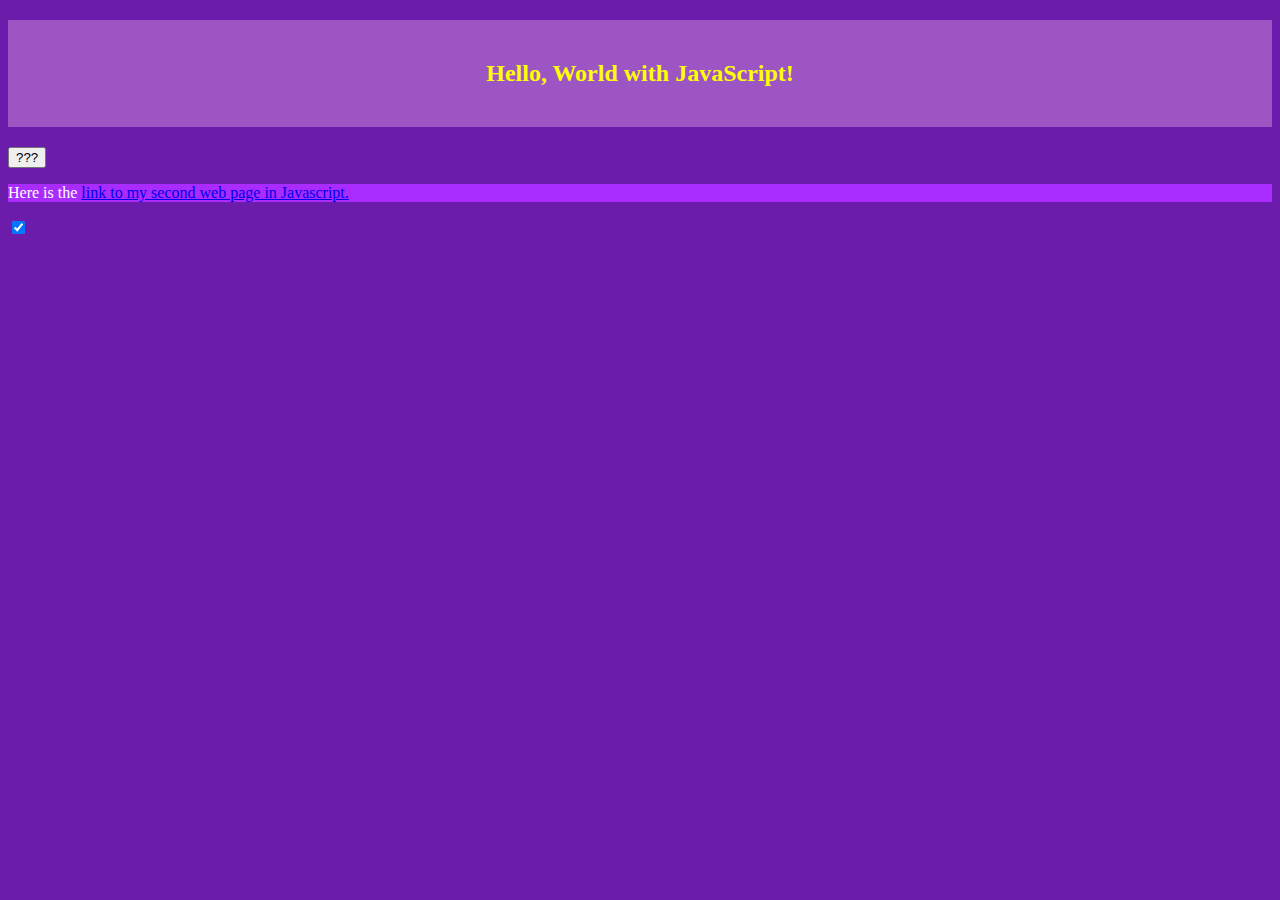
<file: index.html>
<!DOCTYPE html>
<html>
  <head>
    <meta charset="utf-8">
    <meta name="description" content="My First Web Page, with JavaScript">
    <meta name="keywords" content="immaculata, ics2o">
    <meta name="author" content="Ms Raffin">
    <meta name="viewport" content="width=device-width, initial-scale=1.0">

    <!-- Favicon -->
    <link rel="apple-touch-icon" sizes="180x180" href="./fav_index/apple-touch-icon (2).png">
    <link rel="icon" type="image/png" sizes="32x32" href="./fav_index/favicon-32x32 (2).png">
    <link rel="icon" type="image/png" sizes="16x16" href="./fav_index/favicon-16x16 (2).png">
    <link rel="manifest" href="./fav_index/site (2).webmanifest">

    <!-- Google's MDL -->
    <link rel="stylesheet" href="https://fonts.googleapis.com/icon?family=Material+Icons">
<link rel="stylesheet" href="https://code.getmdl.io/1.3.0/material.deep_purple-purple.min.css" />
    <title>My First Webpage, with JavaScript</title>
    <link rel="stylesheet" href="./css/index.css">
  </head>
  <body>
    <script defer src="https://code.getmdl.io/1.3.0/material.min.js"></script>
    <script>
      function myButtonClicked() {
        alert("Hello, World! Javascript is a coding language that creates web-based applications or web browsers. It adds engaging and interactive actions to your work. This coding language is the most commonly used around the world, in fact 97% of what most users interface while on websites has been coded in javascript. There are even HTML and CSS components that you can have in your code, which gives structure and style to web pages. Javascript is a great language to code in and I encourage anyone who is interested in coding to learn javascript.")
      }
    </script>
    <h2>Hello, World with JavaScript!</h2>

    <!-- Colored raised button -->
    <button onclick="myButtonClicked()" class="mdl-button mdl-js-button mdl-button--raised mdl-button--colored">
      ???
    </button>
    <p>
      Here is the <a href = "./more_js.html">link to my second web page in Javascript.</a>
  </p>
    <label class="mdl-switch mdl-js-switch mdl-js-ripple-effect" for="switch-1">
      <input type="checkbox" id="switch-1" class="mdl-switch__input" checked>
      <span class="mdl-switch__label"></span>
    </label>
  </body>
</html>
</file>
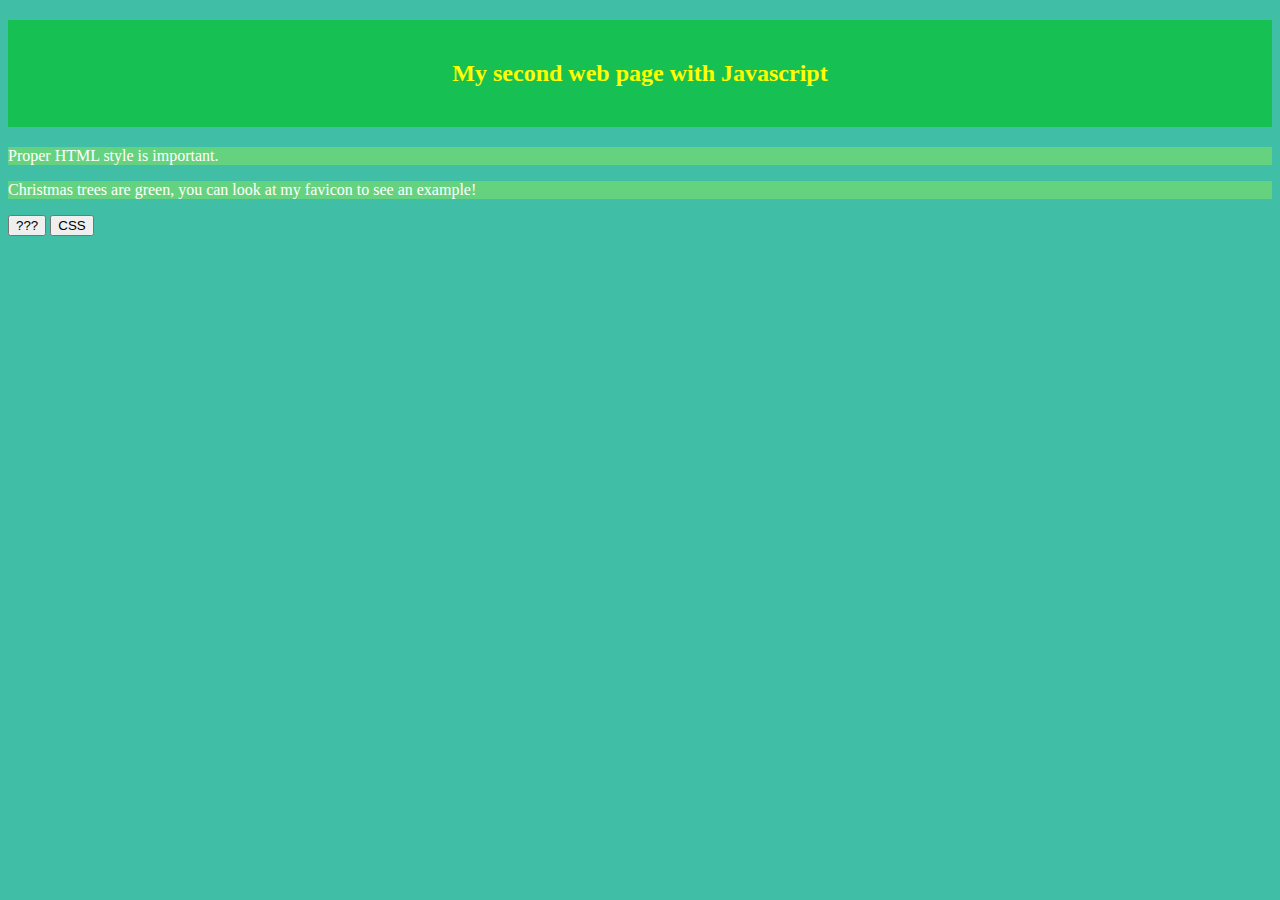
<file: more_js.html>
<!DOCTYPE html>
<html>
  <head>
    <meta charset="utf-8">
    <meta name="description" content="My Second Web Page, with JavaScript">
    <meta name="keywords" content="immaculata, ics2o">
    <meta name="author" content="Lily C">
    <meta name="viewport" content="width=device-width, initial-scale=1.0">

    <!-- Favicon -->
    <link rel="apple-touch-icon" sizes="180x180" href="./fav_more/apple-touch-icon (3).png">
    <link rel="icon" type="image/png" sizes="32x32" href="./fav_more/favicon-32x32 (3).png">
    <link rel="icon" type="image/png" sizes="16x16" href="./fav_more/favicon-16x16 (3).png">
    <link rel="manifest" href="./fav_more/site (3).webmanifest">

    <!-- Google's MDL -->
    <link rel="stylesheet" href="https://fonts.googleapis.com/icon?family=Material+Icons">
    <link rel="stylesheet" href="https://code.getmdl.io/1.3.0/material.green-lime.min.css" />
    <link rel="stylesheet" href="./css/index2.css">
    <title>My Second Webpage, with JavaScript</title>
  </head>
  <body>
    <script defer src="https://code.getmdl.io/1.3.0/material.min.js"></script>
    <script>
      function btnClickMe() {
        alert("Hello, World! YAY! You have found my second web page using javascript.")
      }
      function btnCSS() {
        alert("Style is still important! Using CSS for your web pages makes your work look more visually appealing. Changing background and font colours, adding images and any creative aspect makes your web pages stand out. If you happen to be coding a web page, using CSS to personalize your work is definitely something you should consider.")
      }
    </script>
    <h2>My second web page with Javascript</h2>
    <p>Proper HTML style is important.</p>
    <p>Christmas trees are green, you can look at my favicon to see an example!</p>

    <!-- Colored raised button -->
    <button onclick="btnClickMe()" class="mdl-button mdl-js-button mdl-button--raised mdl-button--colored">
      ???
    </button>

    <!-- Raised button with ripple -->
    <button onclick="btnCSS()" class="mdl-button mdl-js-button mdl-button--raised mdl-js-ripple-effect">
      CSS
    </button>
  </body>
</html>
</file>
<file: css/index.css>
/* Created by: Lily C
* Created on: Feb 16 2023
* This CSS file defines the style for index.html
* ICS2O-Unit1-04-HTML-CSS
*/

body {
  background-color: #6b1cab;
}

h2 {
  background-color: rgb(157 85 195);
  color: hsl(271deg 233% 232%);
  padding: 40px;
  text-align: center;
}

p {
  background-color: #a92bfd;
  color: #fff;
}
</file>
<file: css/index2.css>
/* Created by: Lily C
* Created on: Feb 16 2023
* This CSS file defines the style for index.html
* ICS2O-Unit1-04-HTML-CSS
*/

body {
  background-color: #40bfa6;
}

h2 {
  background-color: rgb(22 192 82);
  color: hsl(271deg 233% 232%);
  padding: 40px;
  text-align: center;
}

p {
  background-color: #65d280;
  color: #fff;
}
</file>
